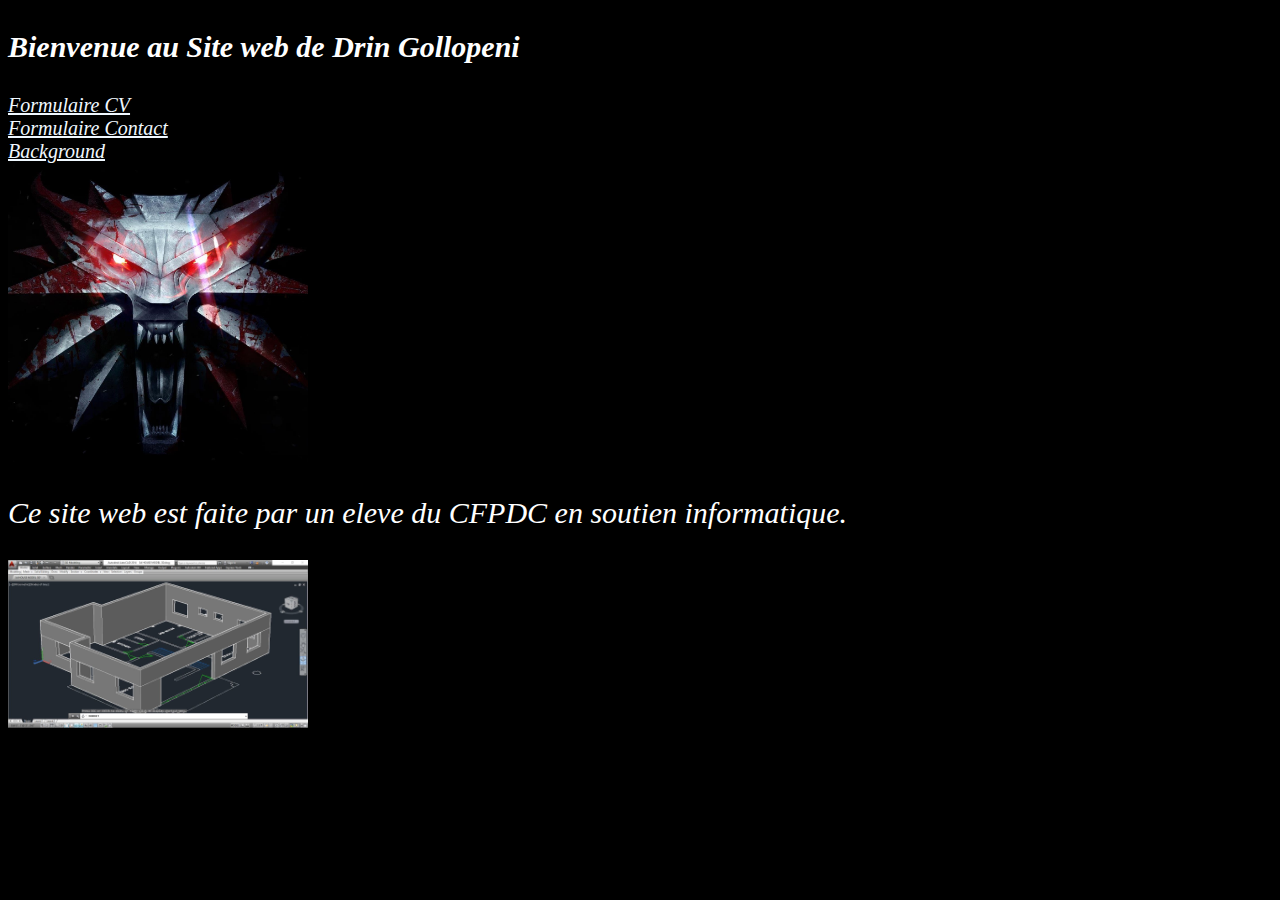
<file: index.html>
<!DOCTYPE html>
<html lang="en">

<head>
    <meta charset="UTF-8">
    <meta name="viewport" content="width=device-width, initial-scale=1.0">
    <title>Site Web De Drin</title>
    <link rel="stylesheet" href="style.CSS">
</head>

<body>
    <p style="font-weight: bold;">Bienvenue au Site web de Drin Gollopeni</p>
    <a href="formulaire-CV.html">Formulaire CV</a><br>
    <a href="formulaire-contact.html">Formulaire Contact</a><br>
    <a href="Background.html">Background</a>
    <section>
        <img src="the_witcher_logo.jpg" alt="Le Witcher 3">
        <p>Ce site web est faite par un eleve du CFPDC en soutien informatique.</p>
    </section>
    <section>
        <img src="maxresdefault.jpg" alt="Model de maison 3D">
    </section>
</body>

</html>
</file>
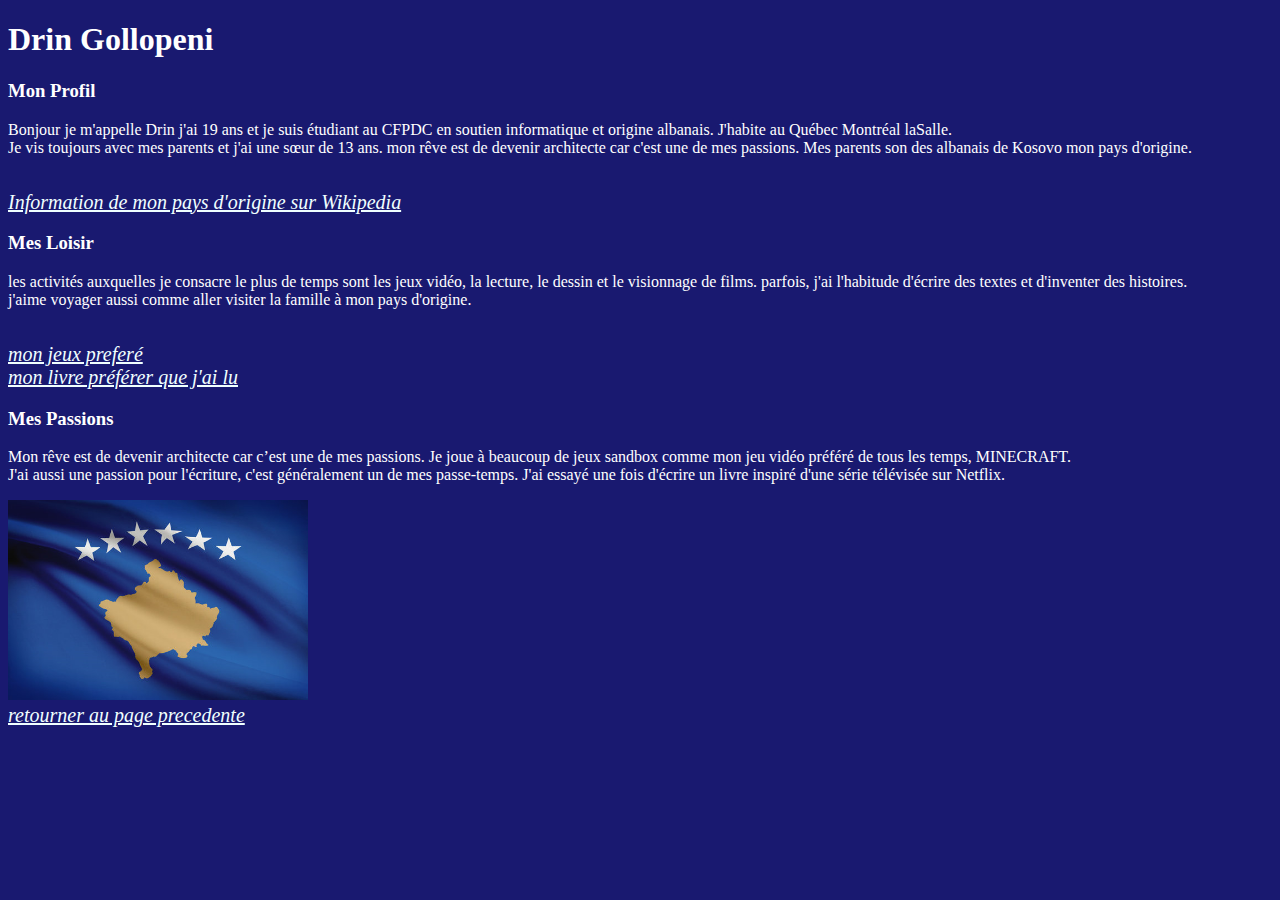
<file: Background.html>
<!DOCTYPE html>
<html lang="en">

<head>
    <meta charset="UTF-8">
    <meta name="viewport" content="width=device-width, initial-scale=1.0">
    <title>Background</title>
    <link rel="stylesheet" href="background-sheet.CSS">
    <h1>Drin Gollopeni</h1>
</head>

<body>
    <section>
        <h3>Mon Profil</h3>
        <p>Bonjour je m'appelle Drin j'ai 19 ans et je suis étudiant au CFPDC en soutien informatique et origine
            albanais. J'habite au Québec Montréal laSalle. <br>Je vis toujours avec mes parents et j'ai une sœur de 13
            ans. mon rêve est de devenir architecte car c'est une de mes passions. Mes parents son des albanais de Kosovo mon pays d'origine.</p><br>
            <a href="https://fr.wikipedia.org/wiki/Kosovo" target="_blank">Information de mon pays d'origine sur Wikipedia</a>
        <h3>Mes Loisir</h3>
        <p>les activités auxquelles je consacre le plus de temps sont les jeux vidéo, la lecture, le dessin et le
            visionnage de films. parfois, j'ai l'habitude d'écrire des textes et d'inventer des histoires. <br>j'aime
            voyager aussi comme aller visiter la famille à mon pays d'origine.</p><br>
        <a href="https://www.minecraft.net/fr-fr" target="_blank">mon jeux preferé</a><br>
        <a href="https://www.renaud-bray.com/Livres_Produit.aspx?id=2664319&def=Feu+et+sang+%2301%2CMARTIN%2C+GEORGE+R+R%2C9782756427874"
            target="_blank">mon livre préférer que j'ai lu</a><br>
        <h3>Mes Passions</h3>
        <p>Mon rêve est de devenir architecte car c’est une de mes passions. Je joue à beaucoup de jeux sandbox comme
            mon jeu vidéo préféré de tous les temps, MINECRAFT. <br>J'ai aussi une passion pour l'écriture, c'est
            généralement un de mes passe-temps. J'ai essayé une fois d'écrire un livre inspiré d'une série télévisée sur
            Netflix.</p>
    </section>
    <section>
        <img src="image_drapeaux1.png">
    </section>
    <a href="index.html">retourner au page precedente</a>
</body>

</html>
</file>
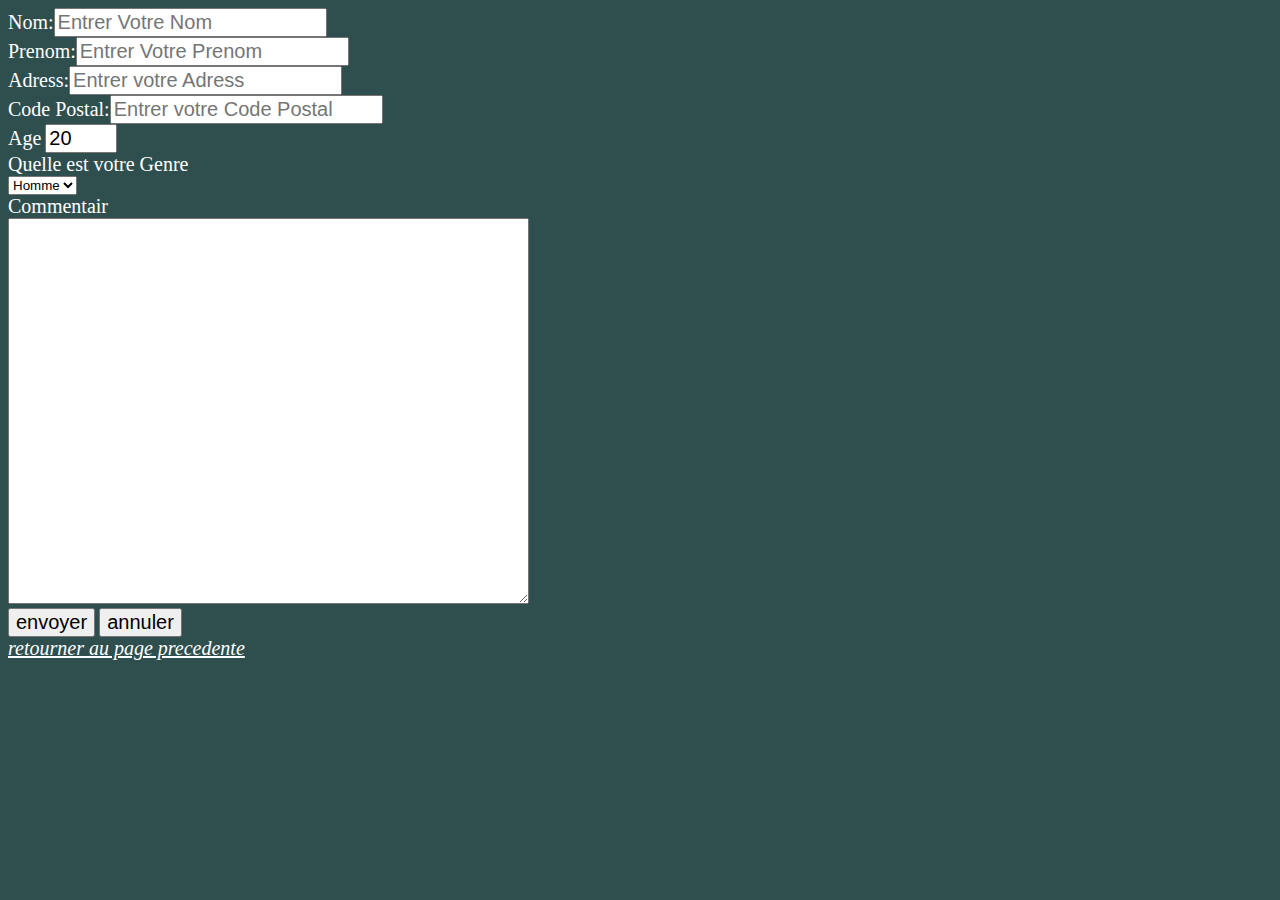
<file: formulaire-contact.html>
<!DOCTYPE html>
<html lang="en">
<head>
    <meta charset="UTF-8">
    <meta name="viewport" content="width=device-width, initial-scale=1.0">
    <title>Formulaire Contact</title>
    <link rel="stylesheet" href="contact-style.CSS">
</head>
<body>
    <section>
        <label for="name">Nom:</label><input id="name" type="text" placeholder="Entrer Votre Nom"><br>
        <label for="prenom">Prenom:</label><input id="prenom" type="text" placeholder="Entrer Votre Prenom"><br>
        <label for="adress">Adress:</label><input id="adress" type="text" placeholder="Entrer votre Adress"><br>
        <label for="postal">Code Postal:</label><input id="postal" type="text"
            placeholder="Entrer votre Code Postal"><br>
        <label for="age">Age</label>
        <input id="age" type="number" min="0" max="99" step="1" value="20"><br>
        <label for="Genre">Quelle est votre Genre</label><br>
        <select name="Genre">
            <option id="male" value="homme">Homme</option>
            <option id="female" value="femme">Femme</option>
        </select>
        <section>
            <label>Commentair</label><br>
            <textarea name="Votre Commentair" id="Textbox" cols="50" rows="20"></textarea>
        </section>
        <section>
            <input type="submit" value="envoyer">
            <input type="submit" value="annuler">
        </section>
        <a href="index.html">retourner au page precedente</a>
</body>
</html>
</file>
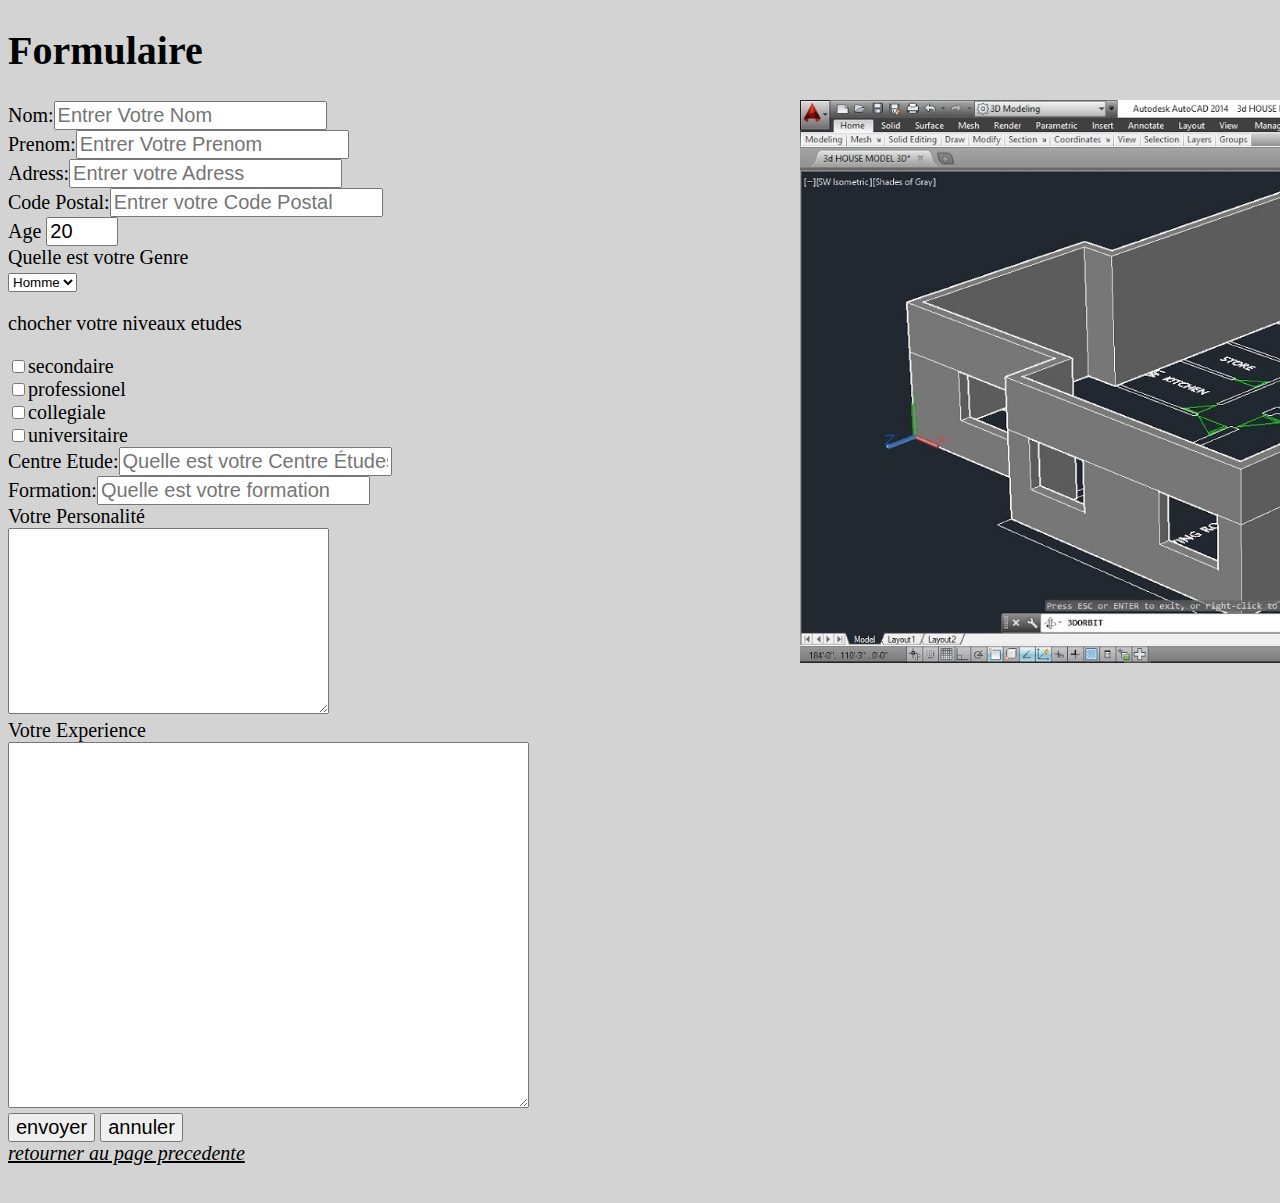
<file: formulaire-CV.html>
<!DOCTYPE html>
<html lang="en">

<head>
    <meta charset="UTF-8">
    <meta name="viewport" content="width=device-width, initial-scale=1.0">
    <title>Formulaire CV</title>
    <link rel="stylesheet" href="formulaire-style.CSS">
</head>
<h1>Formulaire</h1>

<body>
    <section>
        <label for="name">Nom:</label><input id="name" type="text" placeholder="Entrer Votre Nom"><br>
        <label for="prenom">Prenom:</label><input id="prenom" type="text" placeholder="Entrer Votre Prenom"><br>
        <label for="adress">Adress:</label><input id="adress" type="text" placeholder="Entrer votre Adress"><br>
        <label for="postal">Code Postal:</label><input id="postal" type="text"
            placeholder="Entrer votre Code Postal"><br>
        <label for="age">Age</label>
        <input id="age" type="number" min="0" max="99" step="1" value="20"><br>
        <label for="Genre">Quelle est votre Genre</label><br>
        <select name="Genre">
            <option id="male" value="homme">Homme</option>
            <option id="female" value="femme">Femme</option>
        </select>
        <section>
            <p>chocher votre niveaux etudes</p>
            <input type="checkbox" name="secondaire"><label>secondaire</label><br>
            <input type="checkbox" name="professionel"><label>professionel</label><br>
            <input type="checkbox" name="collegiale"><label>collegiale</label><br>
            <input type="checkbox" name="universitaire"><label>universitaire</label><br>
            <label for="school">Centre Etude:</label><input id="school" type="text"
                placeholder="Quelle est votre Centre Études"><br>
            <label for="Formation">Formation:</label><input id="Formation" type="text"
                placeholder="Quelle est votre formation"><br>
        </section>
        <section>
            <label>Votre Personalité</label><br>
            <textarea name="Votre Personalité" id="Textbox" cols="30" rows="10"></textarea><br>
            <label>Votre Experience</label><br>
            <textarea name="Votre Experience" id="Textbox" cols="50" rows="20"></textarea><br>
        </section>
        <section>
            <input type="submit" value="envoyer">
            <input type="submit" value="annuler">
        </section>
    </section>
    <a href="index.html">retourner au page precedente</a>
    <img src="maxresdefault.jpg">
</body>

</html>
</file>
<file: style.CSS>
body
{
    background-color: black;
    color: white;
}

p
{
    font-size: 30px;
    font-style: italic;
}

a
{
    font-size: 20px;
    color: aliceblue;
    font-style: italic;
}

img
{
    width: 300px;
}
</file>
<file: background-sheet.CSS>
body
{
    background-color: midnightblue;
    color: white;
}

p
{
    font-size: 16px;
}

a
{
    color: azure;
    font-size: 20px;
    font-style: italic;
}

img
{
    width: 300px;
}
</file>
<file: contact-style.CSS>
body
{
    background-color: darkslategrey;
    color: white;
}

label
{
    font-size: 20px;
}

input
{
    font-size: 20px;
}

option
{
    font-size: 20px;
}

#male
{
    color: blue;
}

#female
{
    color: blueviolet;
}

textarea
{
    font-size: 16px;
}

a
{
    color: white;
    font-size: 20px;
    font-style: italic;
}
</file>
<file: formulaire-style.CSS>
body
{
    background-color: lightgray;
    font-size: 20px;
}

label
{
    font-size: 20px;
}

input
{
    font-size: 20px;
}

option
{
    font-size: 20px;
}

#male
{
    color: blue;
}

#female
{
    color: blueviolet;
}

textarea
{
    font-size: 16px;
}

a
{
    color: black;
    font-style: italic;
}

img
{
    width: 1000px;
    position: absolute;
    left: 800px;
    top: 100px;
}
</file>
